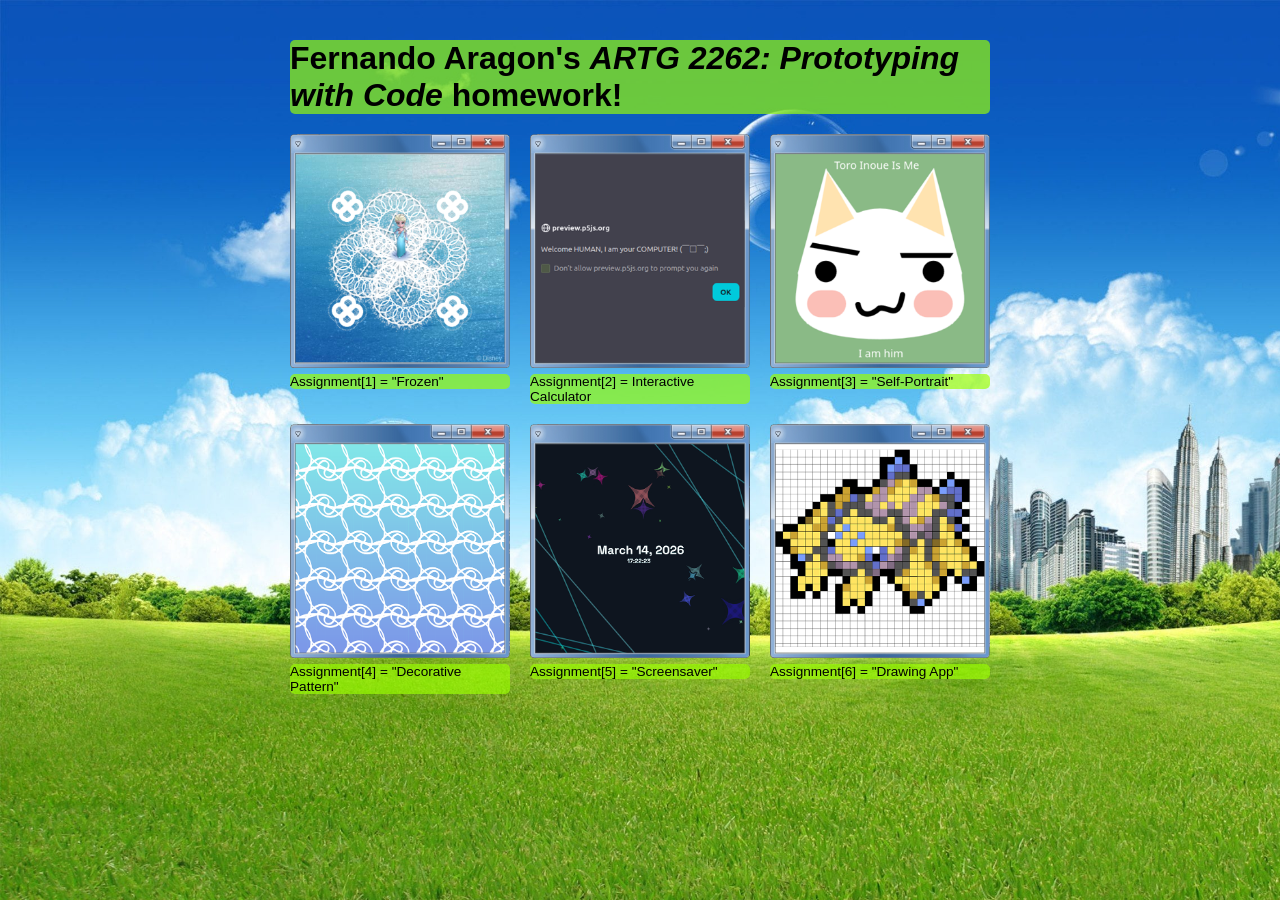
<file: index.html>
<!DOCTYPE html>
<html lang="en">
  <head>
    <meta charset="utf-8" />
    <title>ARTG 2262 Homework</title>
    <link rel="stylesheet" type="text/css" href="css/style.css">
  </head>
  <body>
    <h1>Fernando Aragon's <i>ARTG 2262: Prototyping with Code</i> homework!</h1>
    <div class="grid">

      <a href="https://studio.code.org/c/2768765872" target="_blank" rel="noopener noreferrer">
        <img src="assets/frame[1].png" alt="Assignment[1]">
        <p>Assignment[1] = "Frozen"</p>
      </a>

      <a href="assignment-2/index.html" target="_blank" rel="noopener noreferrer">
        <img src="assets/frame[2].png" alt="Assignment[2]">
        <p>Assignment[2] = Interactive Calculator</p>
      </a>

      <a href="assignment-3/index.html" target="_blank" rel="noopener noreferrer">
        <img src="assets/frame[3].png" alt="Assignment[3]">
        <p>Assignment[3] = "Self-Portrait"</p>
      </a>

      <a href="assignment-4/index.html" target="_blank" rel="noopener noreferrer">
        <img src="assets/frame[4].png" alt="Assignment[4]">
        <p>Assignment[4] = "Decorative Pattern"</p>
      </a>

      <a href="assignment-5/index.html" target="_blank" rel="noopener noreferrer">
        <img src="assets/frame[5].png" alt="Assignment[5]">
        <p>Assignment[5] = "Screensaver"</p>
      </a>

      <a href="assignment-6/index.html" target="_blank" rel="noopener noreferrer">
        <img src="assets/frame[6].png" alt="Assignment[6]">
        <p>Assignment[6] = "Drawing App"</p>
      </a>

    </div>
  </body>
</html>
</file>
<file: css/style.css>
body {
  font-family: sans-serif;
  max-width: 700px;
  margin: 40px auto;
  padding: 0 20px;
  background-image: url(../assets/background.jpg);
  background-repeat: no-repeat;
  background-attachment: fixed;
  background-size: cover;
}

h1 {
  margin-bottom: 20px;
  color: black;
  background-color: rgba(154, 255, 0, 0.67);
  border-radius: 5px;
}

.grid {
  display: grid;
  grid-template-columns: repeat(3, 1fr);
  gap: 20px;
}

.grid a {
  text-decoration: none;
  color: inherit;
}

.grid img {
  display: block;
  width: 100%;
}

.grid p {
  margin: 6px 0 0;
  font-size: 0.85rem;
  color: black;
  background-color: rgba(154, 255, 0, 0.67);
  border-radius: 5px;
}
</file>
